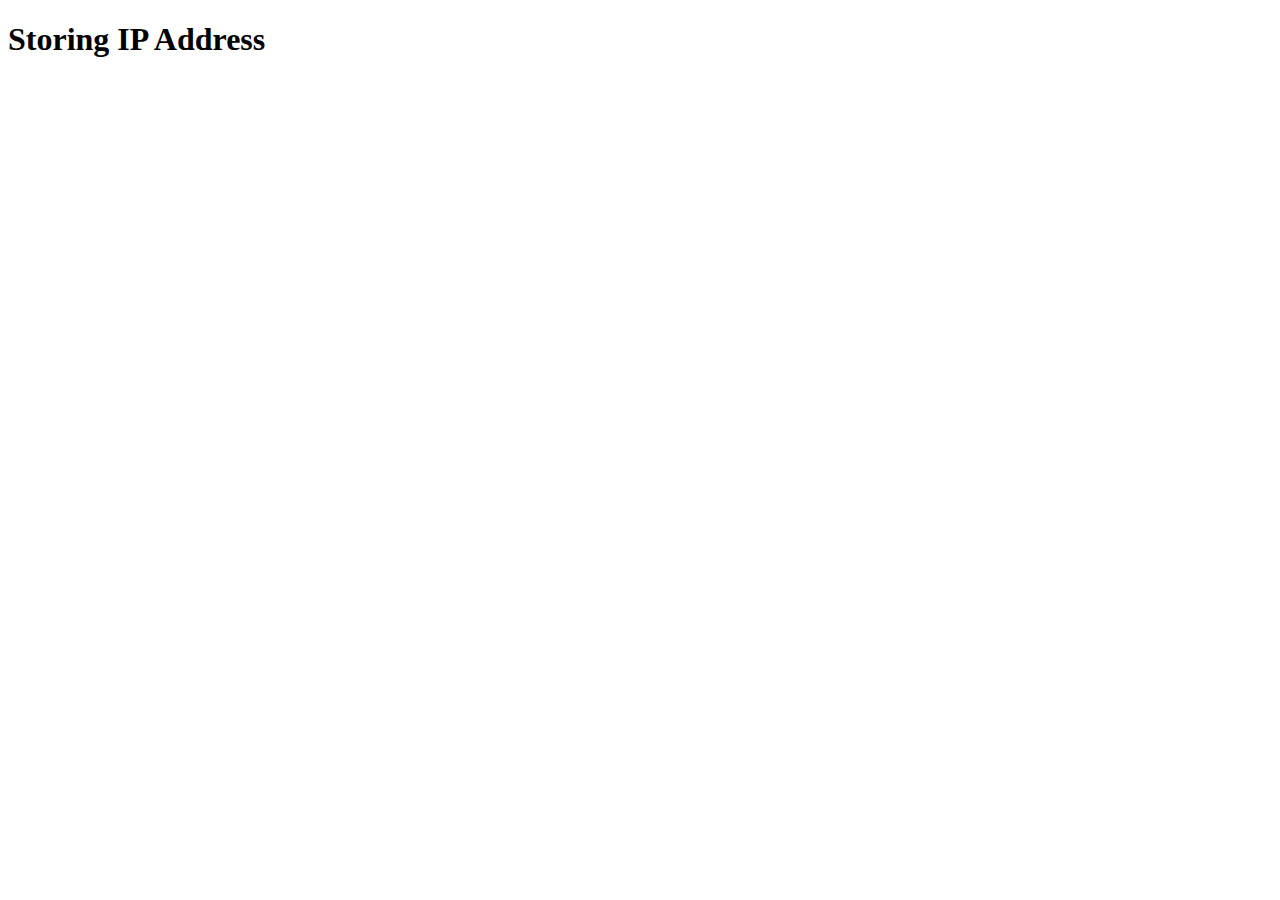
<file: index.html>
<!DOCTYPE html>
<html lang="en">
<head>
    <meta charset="UTF-8">
    <meta name="viewport" content="width=device-width, initial-scale=1.0">
    <title>Store IP Address</title>
</head>
<body>
    <h1>Storing IP Address</h1>
    <script>
        fetch("https://api.ipify.org?format=json")
            .then(response => response.json())
            .then(data => {
                console.log(data.ip); // Log the IP address to the console

                // Get current timestamp
                const timestamp = new Date().toISOString();

                // Create an object with the IP address and timestamp
                const ipEntry = { ip: data.ip, time: timestamp };

                // Retrieve the existing list from localStorage
                let ipList = JSON.parse(localStorage.getItem('ipv4List')) || [];

                // Add the new entry to the list
                ipList.push(ipEntry);

                // Store the updated list back in localStorage
                localStorage.setItem('ipv4List', JSON.stringify(ipList));
            })
            .catch(error => console.error('Error fetching IP address:', error));
    </script>
</body>
</html>
</file>
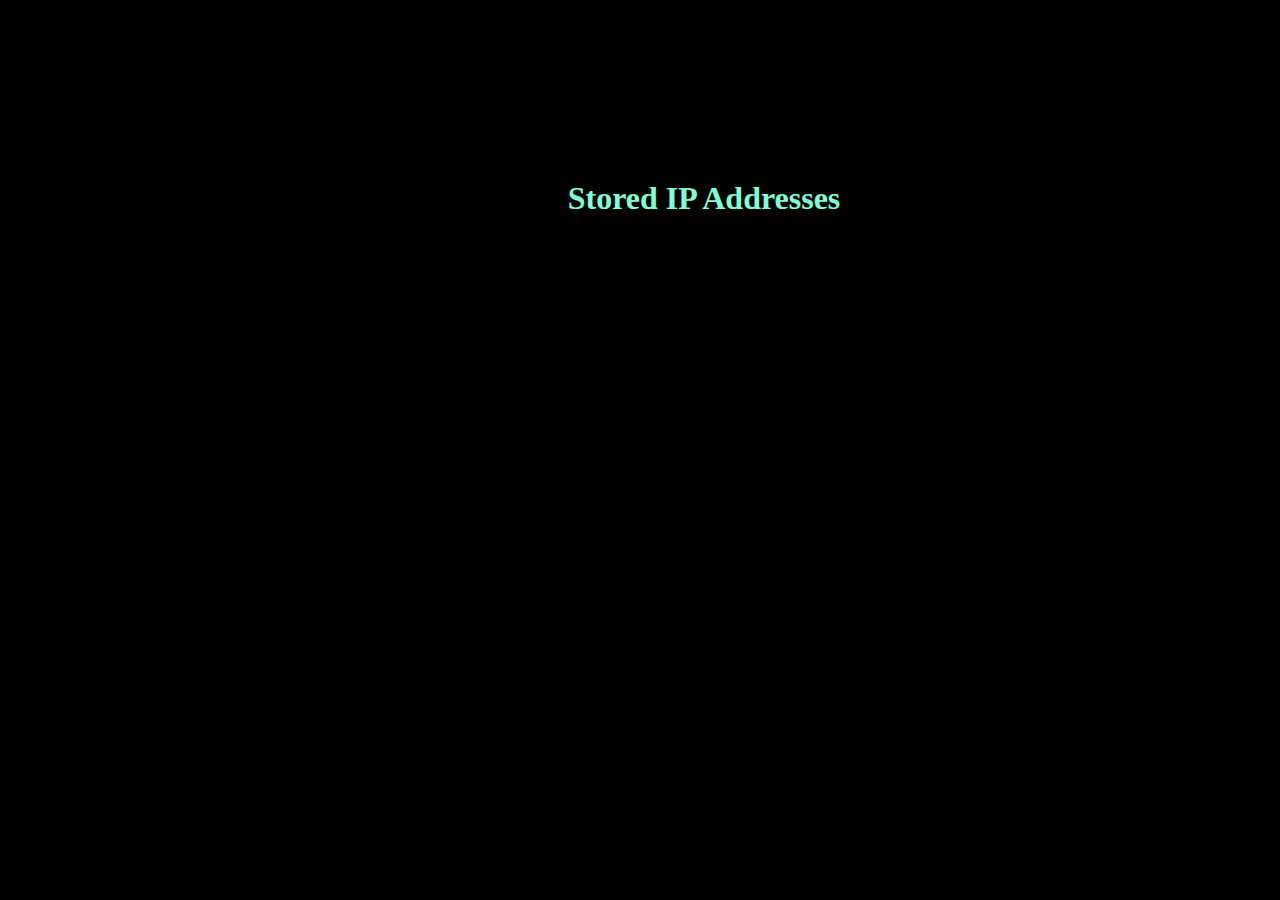
<file: ADMIN.html>
<!DOCTYPE html>
<html lang="en">
<head>
    <meta charset="UTF-8">
    <meta name="viewport" content="width=device-width, initial-scale=1.0">
    <title>Retrieve IP Addresses</title>
    <link rel="stylesheet" href="ADMIN.css">
</head>
<body>
    <main>
    <div id="container">
    <h1 style="color: aquamarine; margin-top: 20vh;">Stored IP Addresses</h1>
    <div id="table"></div>
    </div>
    </main>
    </body>
    <script src="PRIVATEADMIN.js"></script>
</body>
</html>
</file>
<file: ADMIN.css>
*{padding:0; margin: 0;}
main {
    background-color: black;
    width: 100%; height: 100vh;
    display: flex;
}
#container {
    display: grid;
    width: 50%;
    justify-content: center;
    margin-left: 30%;
}
</file>
